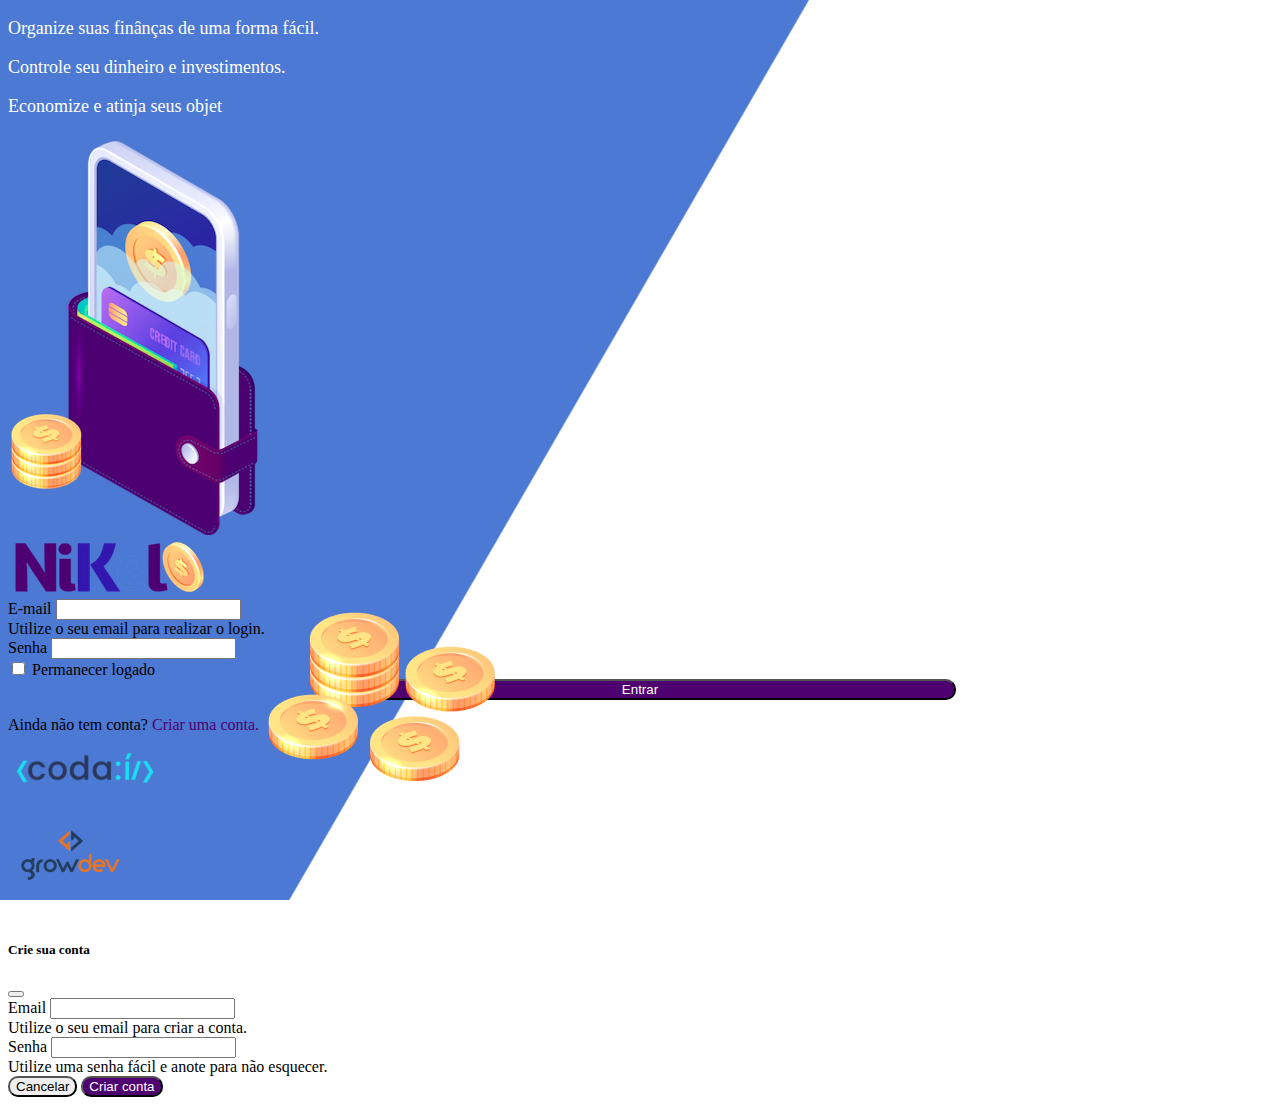
<file: public/index.html>
<!DOCTYPE html>
<html lang="pt">
<head>
    <meta charset="UTF-8">
    <meta name="viewport" content="width=device-width, initial-scale=1.0">
    <title>Nikel - Login</title>
    <link href="https://cdn.jsdelivr.net/npm/bootstrap@5.3.0/dist/css/bootstrap.min.css" rel="stylesheet" integrity="sha384-9ndCyUaIbzAi2FUVXJi0CjmCapSmO7SnpJef0486qhLnuZ2cdeRhO02iuK6FUUVM" crossorigin="anonymous">
    <link rel="stylesheet" href="./css/styles.css">
</head>
<body id="login">
    <main>
        <div class="container">
            <div class="row vh-100">
                <div class="col-md-6 d-flex justify-content-center my-5 flex-column ">
                    <div class="text-login">
                        <p>Organize suas finânças de uma forma fácil.</p>
                        <p>Controle seu dinheiro e investimentos.</p>
                        <p>Economize e atinja seus objet</p>
                    </div>
                    <div class="text-center">
                        <img src="./assets/pocket.png" alt="pocket image" class="img-fluid"srcset="">
                        <img src="./assets/coins.png" alt="coins image" class="img-fluid  d-none d-md-inline coins" srcset="">
                    </div>
                </div>
                <div class="col-md-6 d-flex my-5 justify-content-center flex-column">
                    <div class="container">
                        <div class="row">
                            <div class="col ">
                                <div class="text-center mb-3">
                                    <img src="./assets/nikel-logo.png" alt="nikel-logo" class="img-fluid" srcset="">
                                </div>
                            </div>
                        </div>
                        <div class="row">
                            <div class="col">
                                <form id= "login-form">
                                    <div class="mb-3">
                                      <label for="email-input" class="form-label">E-mail </label>
                                      <input type="email" class="form-control" id="email-input" aria-describedby="emailHelp">
                                      <div id="emailHelp" class="form-text">Utilize o seu email para realizar o login.</div>
                                    </div>
                                    <div class="mb-3">
                                      <label for="password-input" class="form-label">Senha</label>
                                      <input type="password" class="form-control" id="password-input">
                                    </div>
                                    <div class="mb-3 form-check">
                                      <input type="checkbox" class="form-check-input" id="session-check">
                                      <label class="form-check-label" for="session-check">Permanecer logado</label>
                                    </div>
                                    <button type="submit" class="btn button-login ">Entrar</button>
                                  </form>
                            </div>
                        </div>
                        <div class="row">
                           <div class="col text-center mt-2">   
                            <p id="link-conta" class="text-center  mt-2 formt-text"  data-bs-toggle="modal" data-bs-target="#register-modal">Ainda não tem conta? 
                                <span class="link-default"> Criar uma conta.</span></p>
                           </div> 
                        </div>
                        <div class="row text-center mt-5">
                            <div class="col">
                                <div>
                                    <img src="./assets/codai-logo.png" alt="codai logo" class="img-fluid" srcset="">
                                </div>
                            </div>
                        </div>
                        <div class="row text-center">
                            <div class="col">
                                <img src="./assets/growdev-logo.png" alt="growdev-logo" class="img-fluid" srcset="">
                            </div>
                        </div>
                    </div>
                </div>
            </div>
        </div>

  <!-- Modal -->
  <div class="modal fade" id="register-modal" tabindex="-1" aria-labelledby="exampleModalLabel" aria-hidden="true">
    <div class="modal-dialog">
      <div class="modal-content">
        <div class="modal-header">
          <h5 class="modal-title" id="exampleModalLabel">Crie sua conta</h5>
          <button type="button" class="btn-close" data-bs-dismiss="modal" aria-label="Close"></button>
        </div>
        <form id="create-form">
        <div class="modal-body">
                <div class="mb-3">
                  <label for="email-create-input" class="form-label">Email </label>
                  <input type="email" class="form-control" id="email-create-input" aria-describedby="emailHelp" required>
                  <div id="emailHelp" class="form-text">Utilize o seu email para criar a conta.</div>
                </div>
                <div class="mb-3">
                  <label for="password-create-input" class="form-label">Senha</label>
                  <input type="password" class="form-control" id="password-create-input" required>
                  <div id="emailHelp" class="form-text">Utilize uma senha fácil e anote para não esquecer.</div>
                </div>
          </div>
          <div class="modal-footer">
             <button type="button" class="btn btn-secondary button-cancel" data-bs-dismiss="modal">Cancelar</button>
             <button type="submit" class="btn button-default">Criar conta</button>
            </div>
            </form>
          </div>
       </div>
    </div>
    </main>
    <script src="https://cdn.jsdelivr.net/npm/bootstrap@5.1.3/dist/js/bootstrap.bundle.min.js" integrity="sha384-ka7Sk0Gln4gmtz2MlQnikT1wXgYsOg+OMhuP+IlRH9sENBO0LRn5q+8nbTov4+1p" crossorigin="anonymous"></script>
    <script src="./js/index.js"></script>
</body>
</html>
</file>
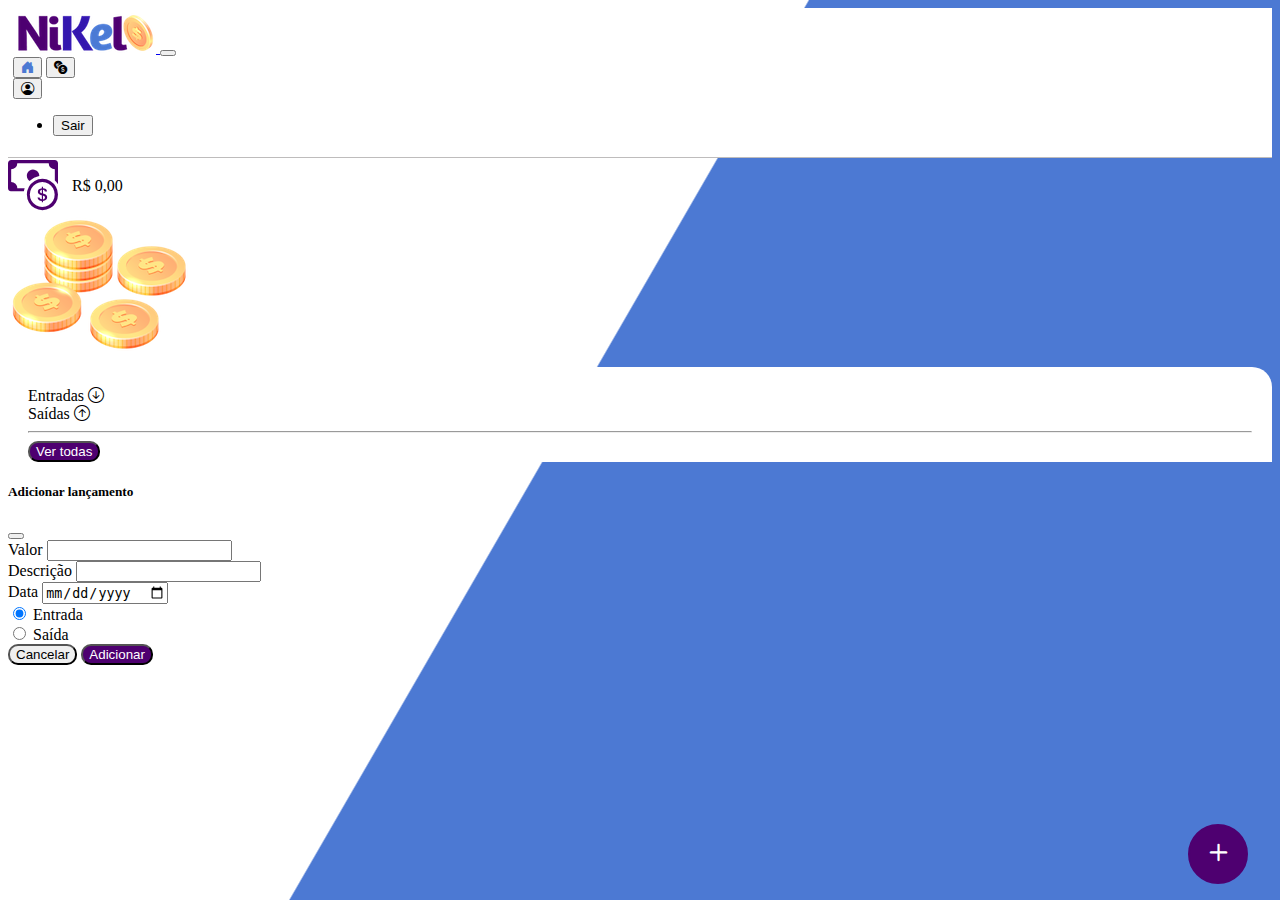
<file: public/home.html>
<!DOCTYPE html>
<html lang="pt">
<head>
    <meta charset="UTF-8">
    <meta name="viewport" content="width=device-width, initial-scale=1.0">
    <title>Nikel - Home</title>
    <link href="https://cdn.jsdelivr.net/npm/bootstrap@5.3.0/dist/css/bootstrap.min.css" rel="stylesheet" integrity="sha384-9ndCyUaIbzAi2FUVXJi0CjmCapSmO7SnpJef0486qhLnuZ2cdeRhO02iuK6FUUVM" crossorigin="anonymous">
    <link rel="stylesheet" href="./css/styles.css">
    <link rel="stylesheet" href="https://cdn.jsdelivr.net/npm/bootstrap-icons@1.10.5/font/bootstrap-icons.css">
</head>
<body id="app">
    <header>
        <nav class="navbar navbar-expand bg-white">
            <div class="container-fluid">
              <a class="navbar-brand" href="#">
                <img src="./assets/nikel-small-logo.png" alt="nikel small logo" class="img-fluid" srcset="">
              </a>
              <button class="navbar-toggler" type="button" data-bs-toggle="collapse" data-bs-target="#navbarSupportedContent" aria-controls="navbarSupportedContent" aria-expanded="false" aria-label="Toggle navigation">
                <span class="navbar-toggler-icon"></span>
              </button>
           
              <div class="collapse navbar-collapse justify-content-end" id="navbarSupportedContent">
                <div class="d-flex menu ">
                   
                    <a href="home.html"> <button class="btn"><i class="bi bi-house-door-fill color-secondary fs-4"></i></button></a>
                    <a href="transactions.html"> <button class="btn"><i class="bi bi-currency-exchange fs-4"></i></button></a>
                   
                    <div class="dropdown">
                        <button class="btn " type="button" data-bs-toggle="dropdown" aria-expanded="false">
                            <i class="bi bi-person-circle fs-4"></i>
                        </button>
                        <ul class="dropdown-menu logout">
                          <li><button class="dropdown-item" id="button-logout">Sair</button></li>
                        </ul>
                      </div>

                </div>
              </div>

            </div>
          </nav>
    </header>
    <main>
        <div class="container-lg">
            <div class="row">
                <div class="col d-flex mt-4 justify-content-start align-itens-center">
                    <i class="bi bi-cash-coin color-primary icon-detail"></i>
                    <span class="fs-2" id="total">R$ 0,00</span>
                </div>
                <div class="col d-flex mt-4 justify-content-end">
                    <div class="text-center">
                        <img src="./assets/coins-small.png"alt="coins small" srcset="">
                    </div>
                </div>
            </div>
            <div class="row">
                <div class="col-12 info shadow-lg">
                    <div class="containter">
                        <dv class="row">
                            <div class="col-6">
                               <span class="fs-4">Entradas <i class="bi bi-arrow-down-circle fs-2 align-middle"></i> </span>
                            </div>
                            <div class="col-6">
                                <span class="fs-4">Saídas <i class="bi bi-arrow-up-circle fs-2 align-middle"></i></span>
                            </div>
                            <div class="col-12 my-2">
                                <hr>
                            </div>
                        </div>
                        <div class="row">
                            <div class="col-6">
                                <div class="container p-0" id="cash-in-list">
                                   
                                </div>
                            </div>
                            <div class="col-6">
                                <div class="container p-o" id="cash-out-list">
                                   
                                </div>
                            </div>
                            <div class="col-12 mb-4">
                                <button type="button" class="btn button-default " id="transactions-button">Ver todas</button>
                            </div>
                        </div>
                    </div>
                </div>
                <button class="btn float-button" data-bs-toggle="modal" data-bs-target="#transaction-modal"><i class="bi bi-plus"></i></button>
            </div>
        </div>


        <div class="modal fade" id="transaction-modal" tabindex="-1" aria-labelledby="exampleModalLabel" aria-hidden="true">
            <div class="modal-dialog">
              <div class="modal-content">
                <div class="modal-header">
                  <h5 class="modal-title" id="exampleModalLabel">Adicionar lançamento</h5>
                  <button type="button" class="btn-close" data-bs-dismiss="modal" aria-label="Close"></button>
                </div>
                <form id="transaction-form">
                <div class="modal-body">
                        <div class="mb-3">
                          <label for="value-input" class="form-label">Valor</label>
                          <input type="number"  step="any" class="form-control" id="value-input" aria-describedby="emailHelp" required>
                        </div>
                        <div class="mb-3">
                          <label for="description-input" class="form-label">Descrição</label>
                          <input type="text" class="form-control" id="description-input" required>
                  </div>
                  <div class="mb-3">
                    <label for="date-input" class="form-label">Data</label>
                    <input type="date" class="form-control" id="date-input" required>
                  </div>
                  <div class="mb-3">
                    <div class="form-check form-check-inline">
                        <input class="form-check-input" type="radio" name="type-input" id="inlineRadio1" value="1" checked>
                        <label class="form-check-label" for="inlineRadio1">Entrada</label>
                      </div>
                      <div class="form-check form-check-inline">
                        <input class="form-check-input" type="radio" name="type-input" id="inlineRadio2" value="2">
                        <label class="form-check-label" for="inlineRadio2">Saída</label>
                      </div>
                  </div>
                  <div class="modal-footer">
                     <button type="button" class="btn btn-secondary button-cancel" data-bs-dismiss="modal">Cancelar</button>
                     <button type="submit" class="btn button-default">Adicionar</button>
                    </div>
                    </form>
                  </div>
               </div>
            </div>
         </div>   
        </main>
    <script src="https://cdn.jsdelivr.net/npm/bootstrap@5.1.3/dist/js/bootstrap.bundle.min.js" integrity="sha384-ka7Sk0Gln4gmtz2MlQnikT1wXgYsOg+OMhuP+IlRH9sENBO0LRn5q+8nbTov4+1p" crossorigin="anonymous"></script> 
        <script src="./js/home.js"></script>
</body>
</html>
</file>
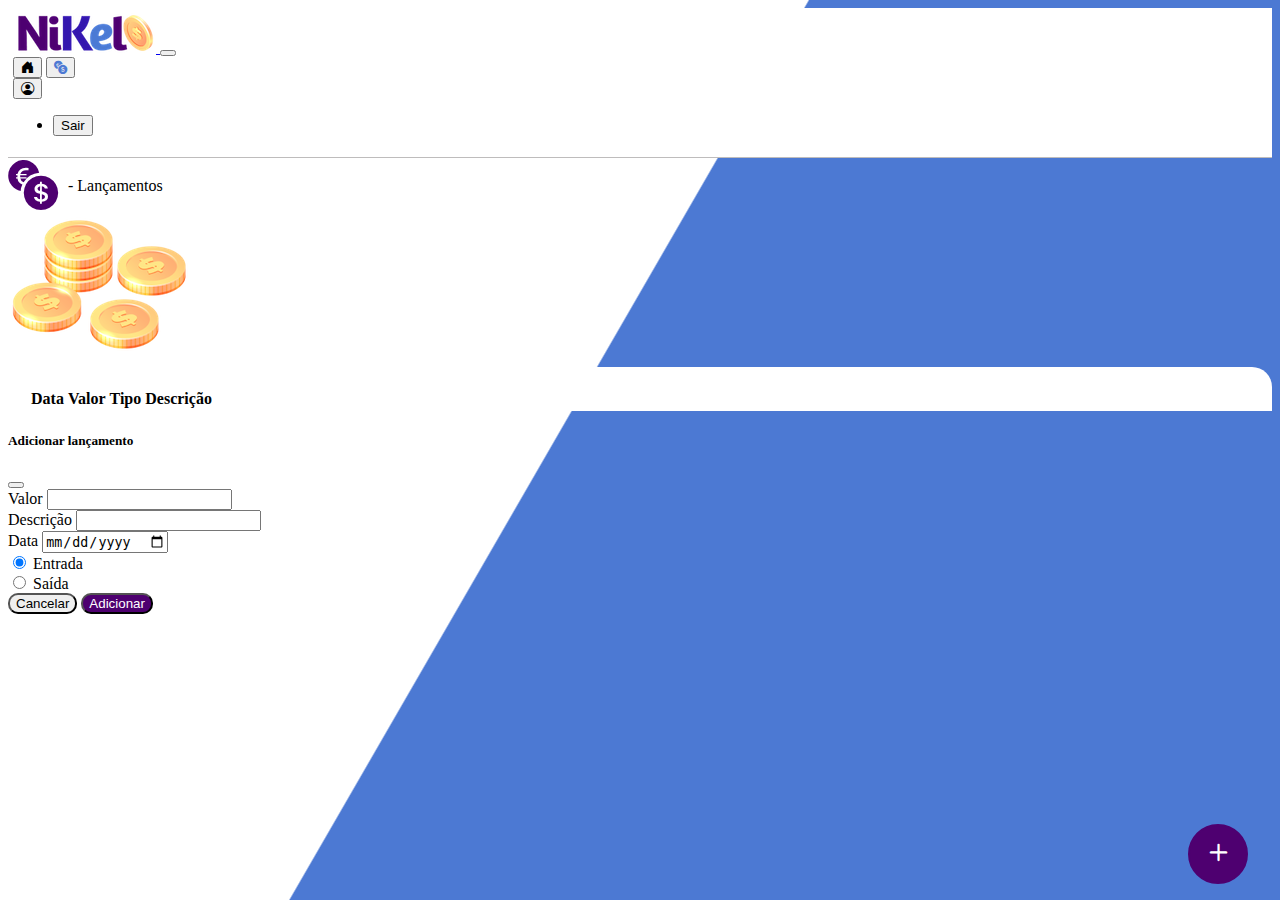
<file: public/transactions.html>
<!DOCTYPE html>
<html lang="pt">
<head>
    <meta charset="UTF-8">
    <meta name="viewport" content="width=device-width, initial-scale=1.0">
    <title>Nikel - Lançamentos</title>
    <link href="https://cdn.jsdelivr.net/npm/bootstrap@5.3.0/dist/css/bootstrap.min.css" rel="stylesheet" integrity="sha384-9ndCyUaIbzAi2FUVXJi0CjmCapSmO7SnpJef0486qhLnuZ2cdeRhO02iuK6FUUVM" crossorigin="anonymous">
    <link rel="stylesheet" href="./css/styles.css">
    <link rel="stylesheet" href="https://cdn.jsdelivr.net/npm/bootstrap-icons@1.10.5/font/bootstrap-icons.css">
</head>
<body id="app">
    <header>
        <nav class="navbar navbar-expand bg-white">
            <div class="container-fluid">
              <a class="navbar-brand" href="#">
                <img src="./assets/nikel-small-logo.png" alt="nikel small logo" class="img-fluid" srcset="">
              </a>
              <button class="navbar-toggler" type="button" data-bs-toggle="collapse" data-bs-target="#navbarSupportedContent" aria-controls="navbarSupportedContent" aria-expanded="false" aria-label="Toggle navigation">
                <span class="navbar-toggler-icon"></span>
              </button>
           
              <div class="collapse navbar-collapse justify-content-end" id="navbarSupportedContent">
                <div class="d-flex menu">
                   
                    <a href="home.html"> <button class="btn"><i class="bi bi-house-door-fill  fs-4"></i></button></a>
                    <a href="transactions.html"> <button class="btn"><i class="bi bi-currency-exchange color-secondary fs-4"></i></button></a>
                   
                    <div class="dropdown">
                        <button class="btn " type="button" id="dropdownMenuButton1" data-bs-toggle="dropdown" aria-expanded="false">
                            <i class="bi bi-person-circle fs-4"></i>
                        </button>
                        <ul class="dropdown-menu logout">
                          <li><button class="dropdown-item" id="button-logout">Sair</button></li>
                        </ul>
                      </div>

                </div>
              </div>

            </div>
          </nav>
    </header>
    <main>
        <div class="container-lg">
            <div class="row">
                <div class="col d-flex mt-4 justify-content-start align-itens-center">
                    <i class="bi bi-currency-exchange color-primary icon-detail"></i>-
                    <span class="fs-2">Lançamentos</span>
                </div>
                <div class="col d-flex mt-4 justify-content-end">
                    <div class="text-center">
                        <img src="./assets/coins-small.png"alt="coins small" srcset="">
                    </div>
                </div>
            </div>
            <div class="row">
                <div class="col-12 info shadow-lg">
                    <div class="containter">
                        <dv class="row">
                            <div class="col">
                                <table class="table">
                                    <thead>
                                      <tr>
                                        <th scope="col">Data</th>
                                        <th scope="col">Valor</th>
                                        <th scope="col">Tipo</th>
                                        <th scope="col">Descrição</th>
                                      </tr>
                                    </thead>
                                    <tbody id="transactions-list">
                                    
                                    </tbody>
                                  </table>
                            </div>
                        </div>
                    </div>
                </div>
            </div>
            <button class="btn float-button" data-bs-toggle="modal" data-bs-target="#transaction-modal"><i class="bi bi-plus"></i></button>
        </div>

        <div class="modal fade" id="transaction-modal" tabindex="-1" aria-labelledby="exampleModalLabel" aria-hidden="true">
          <div class="modal-dialog">
            <div class="modal-content">
              <div class="modal-header">
                <h5 class="modal-title" id="exampleModalLabel">Adicionar lançamento</h5>
                <button type="button" class="btn-close" data-bs-dismiss="modal" aria-label="Close"></button>
              </div>
              <form id="transaction-form">
              <div class="modal-body">
                      <div class="mb-3">
                        <label for="value-input" class="form-label">Valor</label>
                        <input type="number" step="any" class="form-control" id="value-input" aria-describedby="emailHelp">
                      </div>
                      <div class="mb-3">
                        <label for="description-input" class="form-label">Descrição</label>
                        <input type="text" class="form-control" id="description-input">
                </div>
                <div class="mb-3">
                  <label for="date-input" class="form-label">Data</label>
                  <input type="date" class="form-control" id="date-input">
                </div>
                <div class="mb-3">
                  <div class="form-check form-check-inline">
                      <input class="form-check-input" type="radio" name="type-input" id="inlineRadio1" value="1" checked>
                      <label class="form-check-label" for="inlineRadio1">Entrada</label>
                    </div>
                    <div class="form-check form-check-inline">
                      <input class="form-check-input" type="radio" name="type-input" id="inlineRadio2" value="2">
                      <label class="form-check-label" for="inlineRadio2">Saída</label>
                    </div>
                </div>
                <div class="modal-footer">
                   <button type="button" class="btn btn-secondary button-cancel" data-bs-dismiss="modal">Cancelar</button>
                   <button type="submit" class="btn button-default">Adicionar</button>
                  </div>
                  </form>
                </div>
             </div>
          </div>
       </div>       
    </main>
    <script src="https://cdn.jsdelivr.net/npm/bootstrap@5.1.3/dist/js/bootstrap.bundle.min.js" integrity="sha384-ka7Sk0Gln4gmtz2MlQnikT1wXgYsOg+OMhuP+IlRH9sENBO0LRn5q+8nbTov4+1p" crossorigin="anonymous"></script> 
    <script src="./js/transactions.js"></script>
</body>
</html>
</file>
<file: public/css/styles.css>
#login {
    background: linear-gradient(120deg, #4c79d3 44.9%, #ffffff 45%) no-repeat fixed;
}
#app{
    background: linear-gradient(120deg, #ffffff 44.9%, #4c79d3 45%) no-repeat fixed;
}

header{
    border-bottom: 1px solid #bebcbc;
    padding: 5px;
    background: #ffffff;
}

.color-primary{
    color: #4e0070;
}


.color-secondary{
    color: #4c79d3;
}

.icon-detail{
    font-size: 50px;
    margin-right: 10px;
    vertical-align: middle;
}

.text-login{
    color: #ffffff;
    font-size: 18px;
    font-weight: 500;
}

.coins{
    position: absolute;
    bottom: 100px;
}

.button-login{
    border-radius: 10px;
    background-color: #4e0070;
    color: #ffffff;
    width: 50%;
    margin: 0 25%;
}

.button-login:hover, .button-default:hover{
    background-color: #4c79d3;
    color: #ffffff;
}


.button-default{
    border-radius: 10px;
    background-color: #4e0070;
    color: #ffffff;
}

.button-cancel{
    border-radius: 10px;
}

.float-button{
    border-radius: 100%;
    height: 60px;
    width: 60px;
    padding: 0 !important;
    position: fixed;
    bottom: 1rem;
    right: 2rem;
    font-size: 35px;
    border: 2px solid #4e0070;
    background-color: #4e0070;
    color: #ffffff;    
}

.float-button:hover{
    border: 2px solid #4c79d3;
    background-color: #ffffff;
    color: #4c79d3;
}


.link-default{
    color: #4e0070;
    cursor: pointer;
}

.link-default:hover{
    color: #4c79d3;
}

.info{
    background-color: #ffffff;
    border-radius: 20px 20px 0px 0px;
    padding: 20px 20px 0px 20px;

}

.logout { 
    min-width: 5rem !important;
}

.menu {
    margin-right: 20px;
}
</file>
